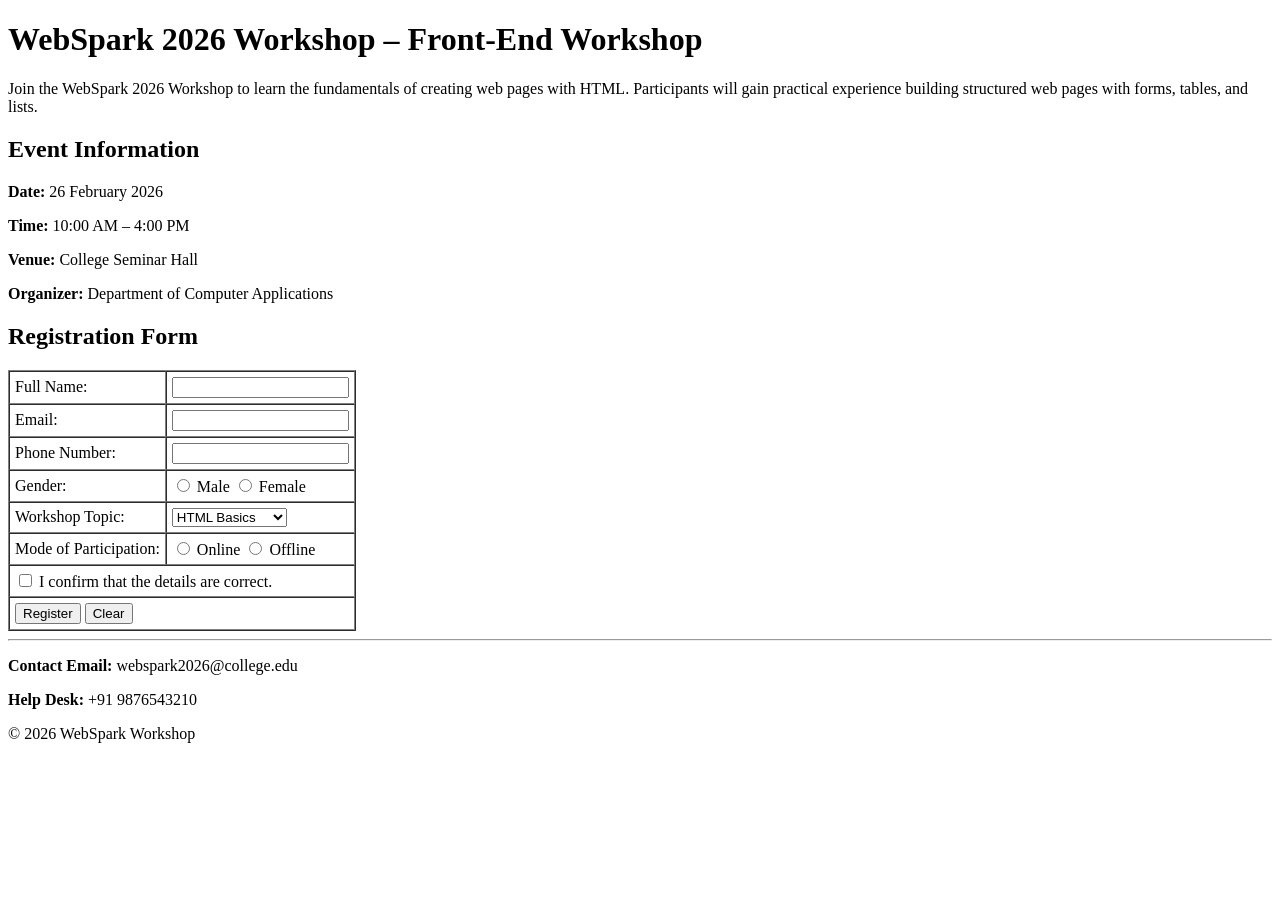
<file: Index.html>
<!DOCTYPE html>
<html>
<head>
    <title>WebSpark 2026 Workshop Registration</title>
</head>
<body>

    <h1>WebSpark 2026 Workshop – Front-End Workshop</h1>
    <p>
        Join the WebSpark 2026 Workshop to learn the fundamentals of creating web pages with HTML. 
        Participants will gain practical experience building structured web pages with forms, tables, and lists.
    </p>

    <h2>Event Information</h2>
    <p><strong>Date:</strong> 26 February 2026</p>
    <p><strong>Time:</strong> 10:00 AM – 4:00 PM</p>
    <p><strong>Venue:</strong> College Seminar Hall</p>
    <p><strong>Organizer:</strong> Department of Computer Applications</p>

    <h2>Registration Form</h2>

    <form>
        <table border="1" cellpadding="5" cellspacing="0">
            <tr>
                <td><label for="name">Full Name:</label></td>
                <td><input type="text" id="name" name="name"></td>
            </tr>
            <tr>
                <td><label for="email">Email:</label></td>
                <td><input type="email" id="email" name="email"></td>
            </tr>
            <tr>
                <td><label for="phone">Phone Number:</label></td>
                <td><input type="tel" id="phone" name="phone"></td>
            </tr>
            <tr>
                <td>Gender:</td>
                <td>
                    <input type="radio" name="gender" value="male"> Male
                    <input type="radio" name="gender" value="female"> Female
                </td>
            </tr>
            <tr>
                <td><label for="topic">Workshop Topic:</label></td>
                <td>
                    <select id="topic" name="topic">
                        <option>HTML Basics</option>
                        <option>Forms & Tables</option>
                        <option>Page Structure</option>
                    </select>
                </td>
            </tr>
            <tr>
                <td>Mode of Participation:</td>
                <td>
                    <input type="radio" name="mode" value="online"> Online
                    <input type="radio" name="mode" value="offline"> Offline
                </td>
            </tr>
            <tr>
                <td colspan="2">
                    <input type="checkbox" name="confirm"> I confirm that the details are correct.
                </td>
            </tr>
            <tr>
                <td colspan="2">
                    <input type="submit" value="Register">
                    <input type="reset" value="Clear">
                </td>
            </tr>
        </table>
    </form>

    <hr>

    <p><strong>Contact Email:</strong> webspark2026@college.edu</p>
    <p><strong>Help Desk:</strong> +91 9876543210</p>
    <p>© 2026 WebSpark Workshop</p>

</body>
</html>
</file>
